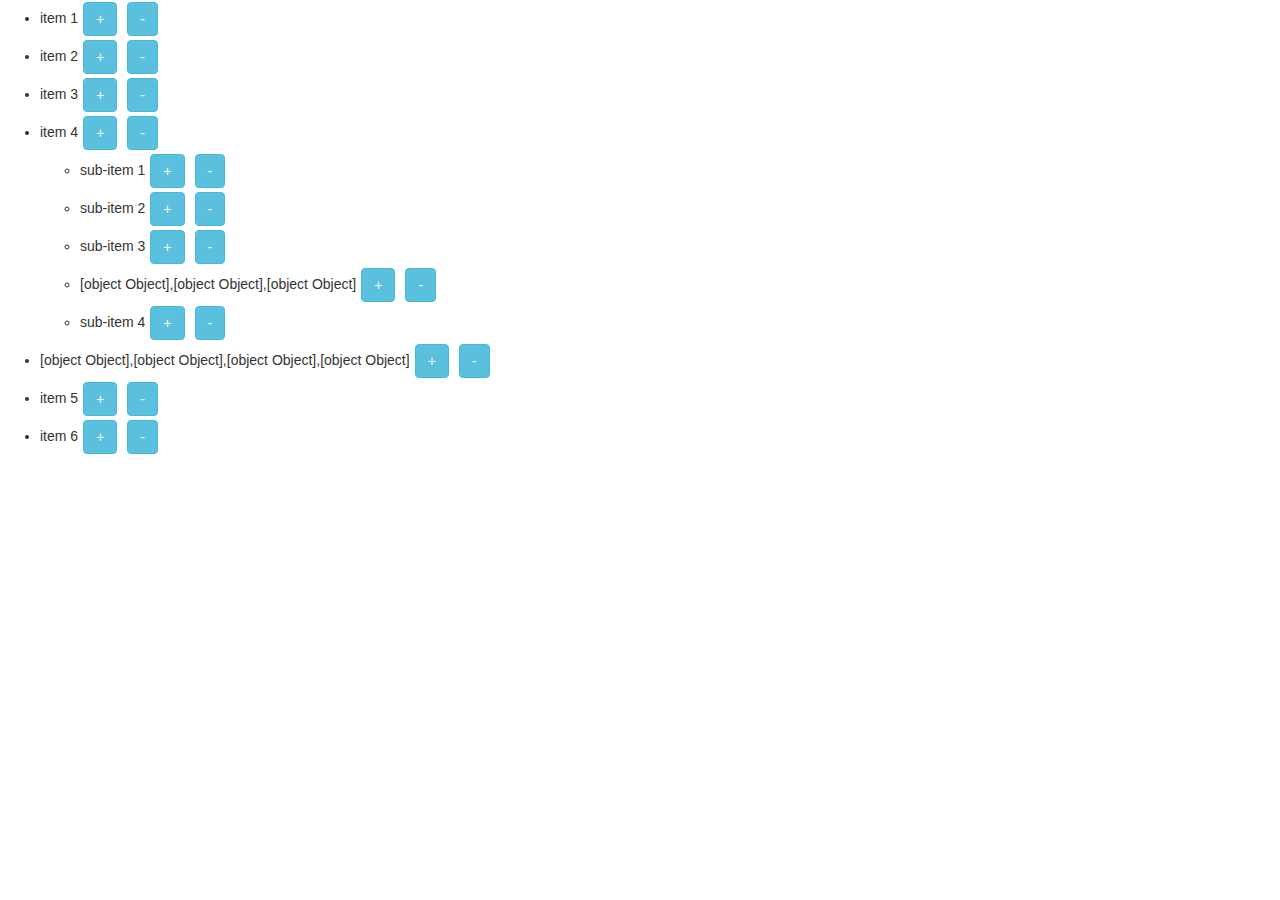
<file: list.html>
<!DOCTYPE html>
<html>
<head>
	<title></title>
  	<link rel="stylesheet" href="https://maxcdn.bootstrapcdn.com/bootstrap/3.4.0/css/bootstrap.min.css">
  	<link rel="stylesheet" type="text/css" href="style.css">
	<script type="text/javascript" src="Jquery/jquery.js"></script>
</head>
<body>
	<div class="AddList">
	</div>
</body>
<script type="text/javascript" src="Js/list.js"></script>
</html>
</file>
<file: style.css>
.listButtons{
	margin: 2px 5px;
}
</file>
